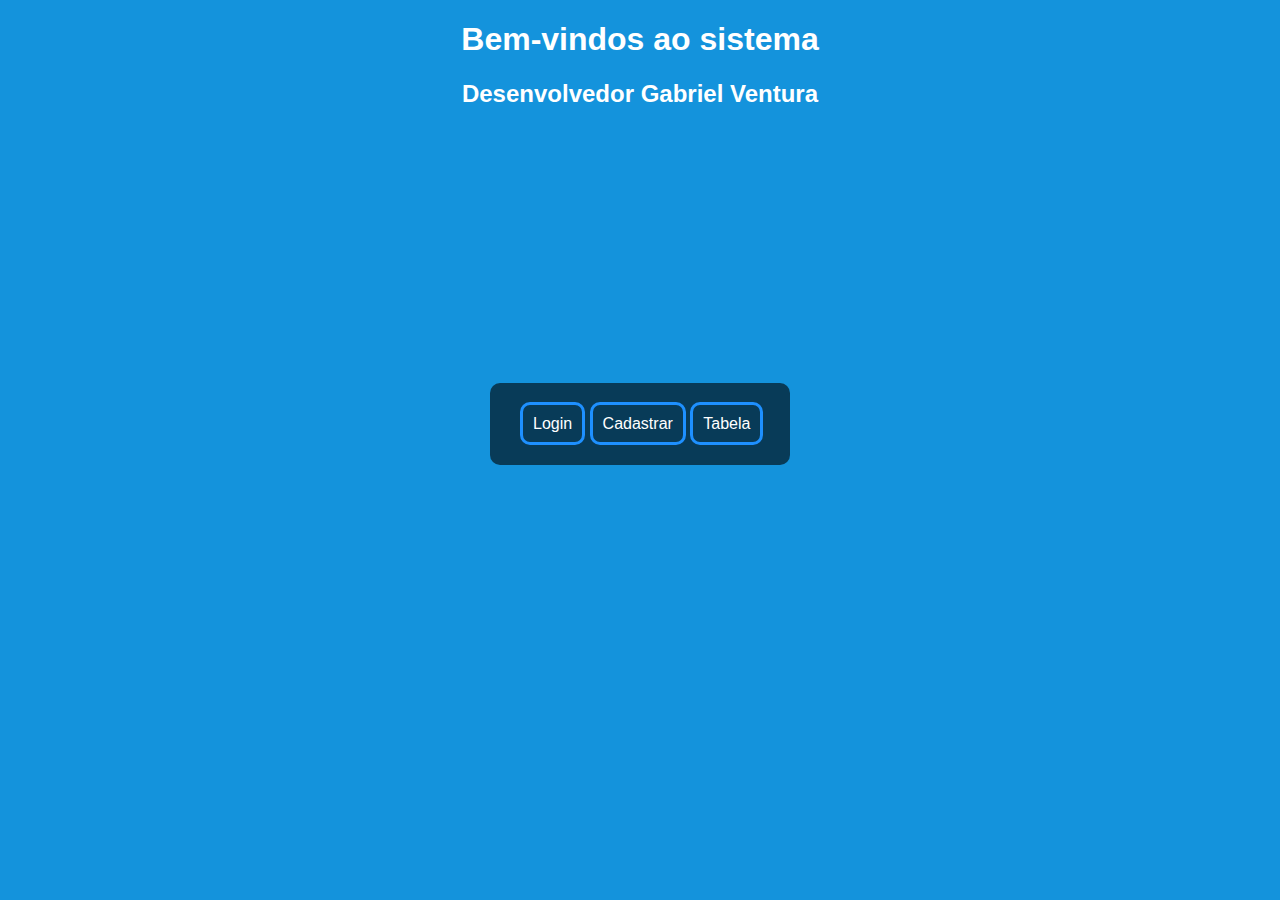
<file: index.html>
<!DOCTYPE html>
<html lang="en">
<head>
    <meta charset="UTF-8">
    <meta name="viewport" content="width=device-width, initial-scale=1.0">
    <title>Sistema | Gabriel Ventura</title>
    <link rel="stylesheet" href="css/index.css">
    



</head>
<body>
    <h1>Bem-vindos ao sistema</h1>
    <h2>Desenvolvedor Gabriel Ventura</h2>

    <div class="box">
        <a href="Login.html">Login</a>
        <a href="Formulario.html">Cadastrar</a>
         <a href="Tabela.html">Tabela</a>


    </div>
</body>
</html>
</file>
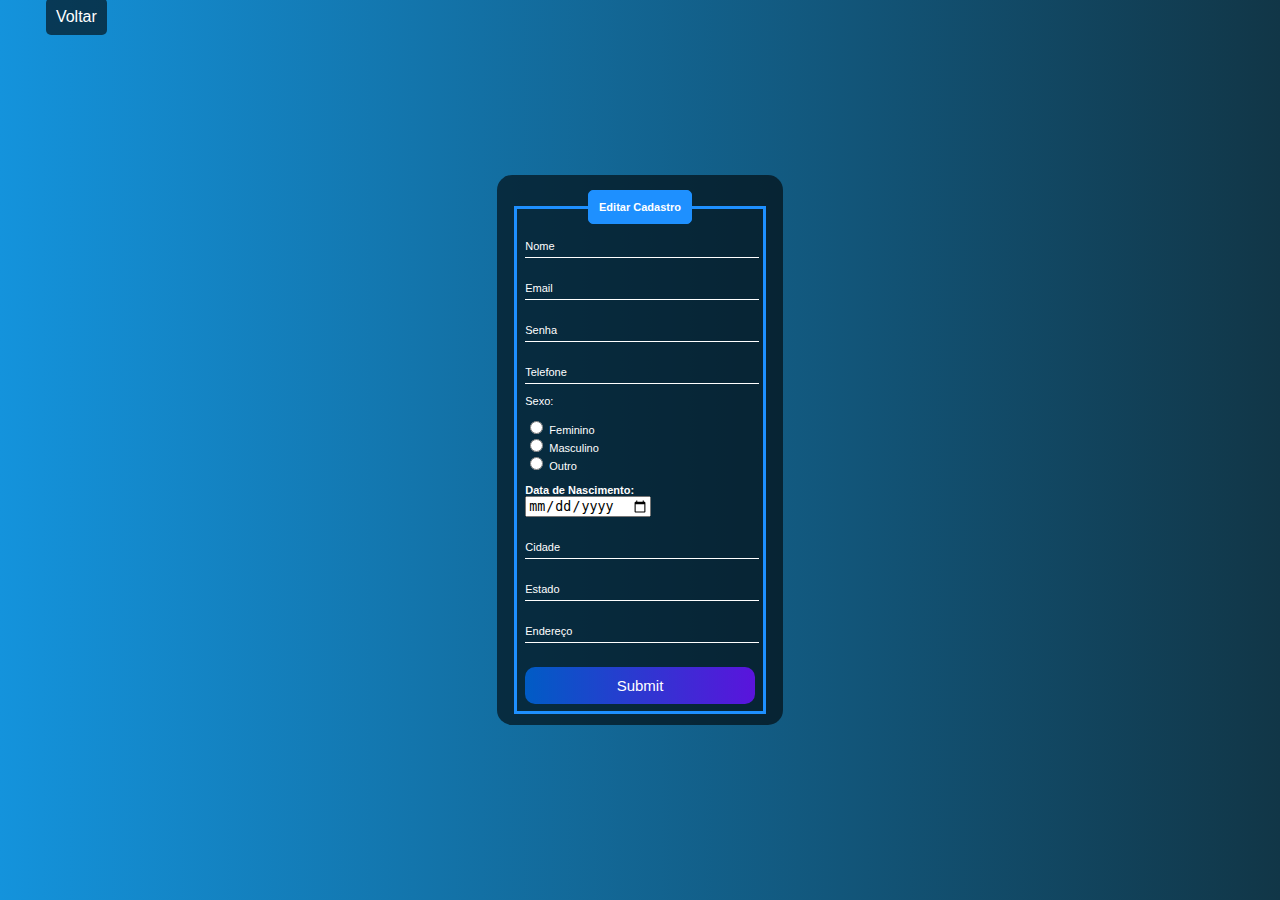
<file: Edit.html>
<!DOCTYPE html>
<html lang=en>
<head>
    <meta charset=UTF-8>
    <meta name=viewport content=width=device-width, initial-scale=1.0>
    <title>Formulário | Gabriel Ventura</title>
    <link rel=stylesheet href=css/Edit.css>

    <style>
        

   
</style>
    </style>
</head>
<body>
    <div class=box>
        <form action=SaveEdit.php method=post>
            <fieldset>
                <legend><b>Editar Cadastro</b></legend>
            
            <br>
            <div class=inputBox>
                <input type=text name=nome id=nome class=inputUser 
                required>
                <label for=nome class=labelInput>Nome</label>
                
            </div>
            <br><br>
            <div class=inputBox>
                <input type=text name=email id=email class=inputUser  required>
                <label for=email class=labelInput>Email</label>

            </div>
            <br><br>
            <div class=inputBox>
                <input type=password name=senha id=senha class=inputUser  required>
                <label for=senha class=labelInput>Senha</label>

            </div>
            <br><br>
                <div class=inputBox>
                    <input type=tel name=telefone id=telefone class=inputUser   required>
                    <label for=telefone class=labelInput>Telefone</label>
                </div>
                <p>Sexo:</p>
                <input type=radio id=feminino name=genero value=Feminino  required>
                <label for=feminino>Feminino</label>
                <br>
                <input type=radio id=masculino name=genero value=Masculino  required>
                <label for=masculino>Masculino</label>
                <br>
                <input type=radio id=outro name=genero value=outro  required>
                <label for=outro>Outro</label>
                <br><br>
                <label for=data_nascimento><b>Data de Nascimento:</b></label>
                <input type=date name=data_nasc id=data_nasc   required>
                <br><br><br>
                <div class=inputBox>
                    <input type=text name=cidade id=cidade class=inputUser   required>
                    <label for=cidade class=labelInput>Cidade</label>
                </div>
                <br><br>
                <div class=inputBox>
                    <input type=text name=estado id=estado class=inputUser   required>
                    <label for=estado class=labelInput>Estado</label>
                </div>
                <br><br>
                <div class=inputBox>
                    <input type=text name=endereco id=endereco class=inputUser  required>
                    <label for=endereco class=labelInput>Endereço</label>
                </div>
                <br><br>
                
                <input type=submit name=update id=submit>
            </fieldset>
        </form>
    </div>

      <a class="btn-back" href="index.html">Voltar</a>

    
    
</body>
</html>
</file>
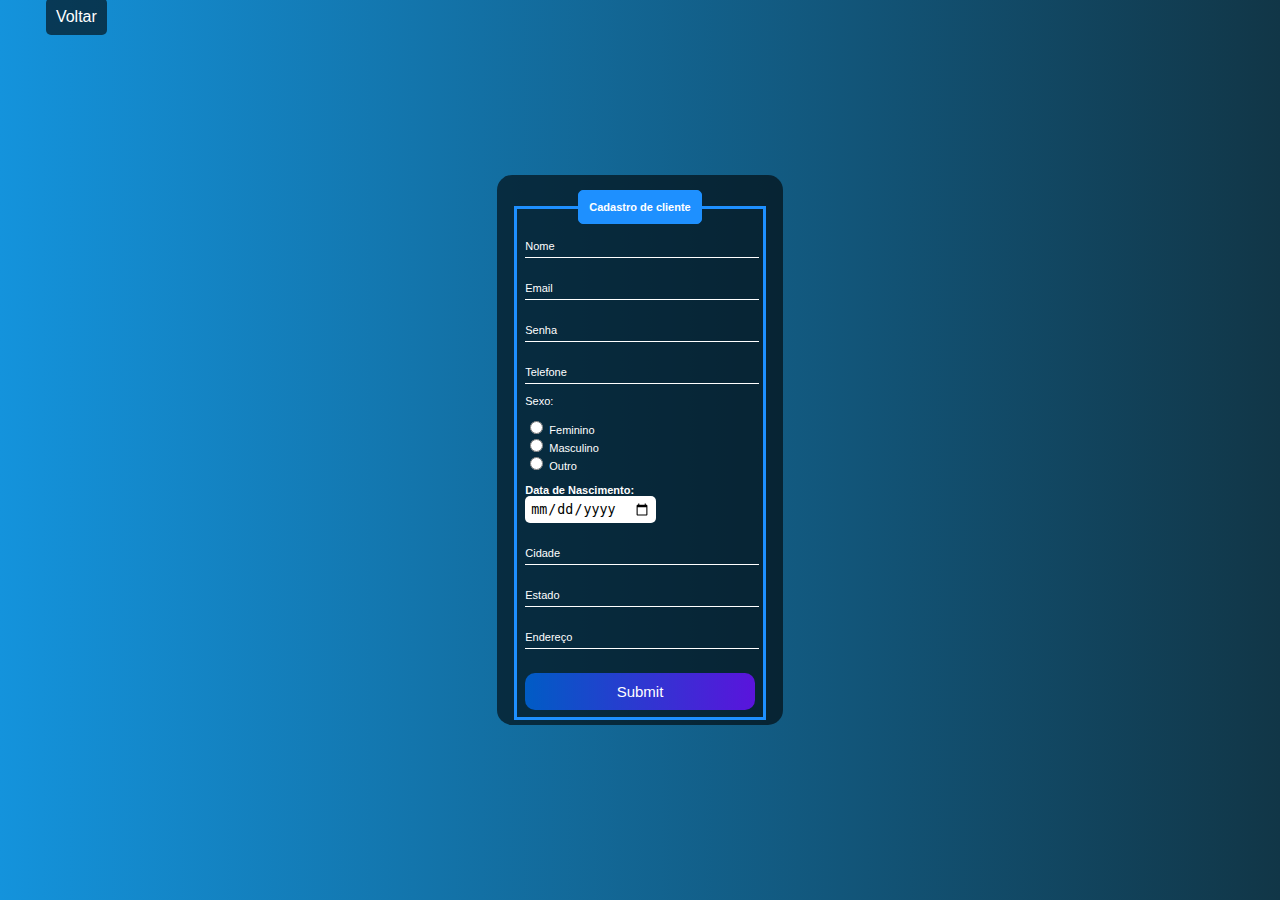
<file: Formulario.html>
<!DOCTYPE html>
<html lang="en">
<head>
    <meta charset="UTF-8">
    <meta name="viewport" content="width=device-width, initial-scale=1.0">
    <title>Formulário | Gabriel Ventura</title>
    <link rel="stylesheet" href="css/Formulario.css">
</head>


<body>
     
    <div class="box" style="width: 20%;  ">
        <form action="formulario.php" method="post">
            <fieldset>
                <legend><b>Cadastro de cliente</b></legend>
            
            <br>
            <div class="inputBox">
                <input type="text" name="nome" id="nome" class="inputUser" required>
                <label for="nome" class="labelInput">Nome</label>
                
            </div>
            <br><br>
            <div class="inputBox">
                <input type="text" name="email" id="email" class="inputUser" required>
                <label for="email" class="labelInput">Email</label>

            </div>
             <br><br>
             <div class="inputBox">
                <input type="password" name="senha" id="senha" class="inputUser" required>
                <label for="senha" class="labelInput">Senha</label>

            </div>
            
            <br><br>
                <div class="inputBox">
                    <input type="tel" name="telefone" id="telefone" class="inputUser" required>
                    <label for="telefone" class="labelInput">Telefone</label>
                </div>
                <p>Sexo:</p>
                <input type="radio" id="feminino" name="genero" value="Feminino" required>
                <label for="feminino">Feminino</label>
                <br>
                <input type="radio" id="masculino" name="genero" value="Masculino" required>
                <label for="masculino">Masculino</label>
                <br>
                <input type="radio" id="outro" name="genero" value="outro" required>
                <label for="outro">Outro</label>
                <br><br>
                <label for="data_nascimento"><b>Data de Nascimento:</b></label>
                <input type="date" name="data_nascimento" id="data_nascimento" required>
                <br><br><br>
                <div class="inputBox">
                    <input type="text" name="cidade" id="cidade" class="inputUser" required>
                    <label for="cidade" class="labelInput">Cidade</label>
                </div>
                <br><br>
                <div class="inputBox">
                    <input type="text" name="estado" id="estado" class="inputUser" required>
                    <label for="estado" class="labelInput">Estado</label>
                </div>
                <br><br>
                <div class="inputBox">
                    <input type="text" name="endereco" id="endereco" class="inputUser" required>
                    <label for="endereco" class="labelInput">Endereço</label>
                </div>
                <br><br>
                <input type="submit" name="submit" id="submit">
            </fieldset>
        </form>

    </div>

    
         <a class="btn-back" href="index.html">Voltar</a>

    
    
    
</body>
</html>
</file>
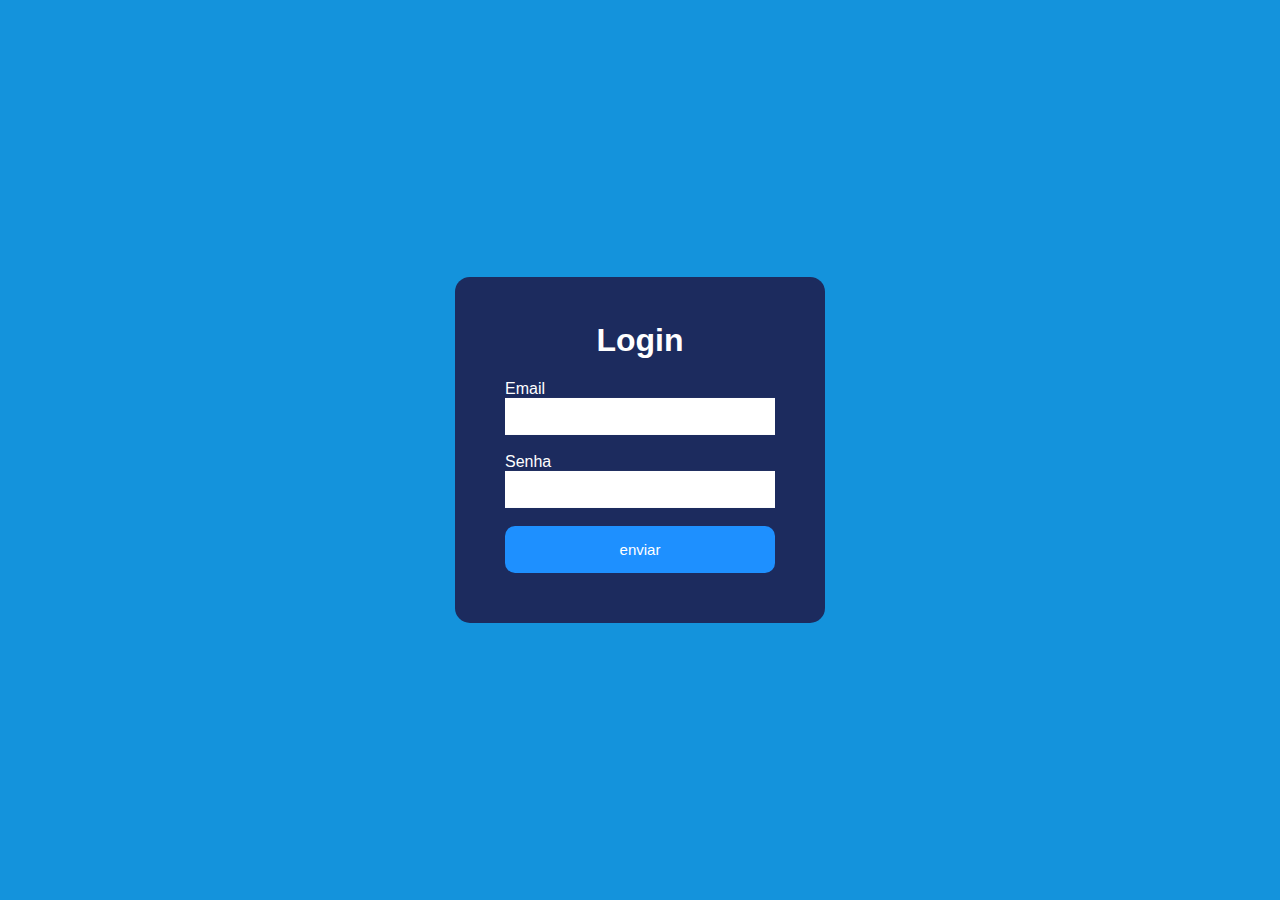
<file: Login.html>
<!DOCTYPE html>
<html lang="en">
<head>
    <meta charset="UTF-8">
    <meta name="viewport" content="width=device-width, initial-scale=1.0">
    <title>Login | Gabriel Ventura</title>
    <link rel="stylesheet" href="css/Login.css">

</head>
<body>
    <form action="" method="POST" >
        <h1>Login</h1>
        <label for="" >Email</label>
        <br>
        <input type="text" name="email">
        <br><br>
        <label>Senha</label>
        <br>
        <input type="password" name="senha">
        <br><br>
        <input class="inputSubmit" type="submit" name="submit" value="enviar">
    </form>
    
</body>
</html>
</file>
<file: css/index.css>
body{

    background-color: rgb(20, 147, 220);
    font-family: Arial, Helvetica, sans-serif;
}


h1, h2 {

    text-align: center;
    color: white;
}

.box a {

    color: white;
    border: 3px solid dodgerblue;
    padding: 10px;
    border-radius: 10px;
    text-decoration: none;
}


.box {
    
   position: absolute;
   top: 50%;
   left: 50%;
   transform: translate(-50%,-50%);
   background-color: rgba(0, 0, 0, 0.6);
   width: 270px;
   padding-left: 30px;
   height: 50px;
   margin-top: -2%;
   padding-top: 2.5%;
   border-radius: 10px;
   
   
   
    
}

a:hover {

    background-color:   dodgerblue;
}
</file>
<file: css/Formulario.css>
body {
    font-family: Arial, Helvetica, sans-serif;
    background-image: linear-gradient(to right, rgb(20, 147, 220), rgb(17, 54, 71));

}

.box {
    position: absolute;
    top: 50%;
    left: 50%;
    transform: translate(-50%,-50%);
  font-size: 11px;
    color: white;
    background-color: rgba(0, 0, 0, 0.6);
    padding: 15px;
    border-radius: 15px;
    width: 20%;
    height: 520px;
}

fieldset{
    border: 3px solid dodgerblue;
}

legend {
   
    border: 1px solid dodgerblue;
    padding: 10px;
    text-align: center;
    background-color: dodgerblue;
    border-radius: 5px;
}

.inputBox {

    position: relative;
}

.inputUser {

    background: none;
    border: none;
    border-bottom: 1px solid white;
    outline: none; /*tira a borda que aprece quando o elemento é clicado*/
    color: white;
    
    width: 100%;
    
}

.labelInput{

    position: absolute;
    top: 0px;
    left: 0px;
    pointer-events: none;
    
}

.inputUser:focus ~ .labelInput, /*quando um elemento for clicado, o elemento depois do acento ~ recebe as propriedades*/
.inputUser:valid ~ .labelInput {

    top: -20px;
    font-size: 12px;
    color: dodgerblue;

}

#data_nascimento {

    border: none;
    padding: 5px;
    border-radius: 5px;
    outline: none;
    
}

#submit {
    background-image: linear-gradient(to right,rgb(0, 92, 197), rgb(90, 20, 220));
    width: 100%;
    width: 100%;
    border: none;
    padding: 10px;
    color: white;
    font-size: 15px;
    cursor: pointer;
    border-radius: 10px;
    
}

#submit:hover{
    background-image: linear-gradient(to right,rgb(0, 80, 172), rgb(80, 19, 195));
}

.btn-back {
  margin-top: 5%;
  margin-left: 3%;
   background-color: rgba(0, 0, 0, 0.6);
   
 
   padding: 10px;
   color: white;
   text-decoration: none;
   border-radius: 5px;
}
</file>
<file: css/Login.css>
body {

            font-family: Arial, Helvetica, sans-serif;
            background-color: rgb(20, 147, 220);
        }

            form {
                position: absolute;
                top: 50%;
                left: 50%;
                
                transform: translate(-50%, -50%);
            
                
                padding: 50px;
                border-radius: 15px;
                color: #fff;
                 background-color:rgb(28, 43, 94); 
            }
            form h1 {

                text-align: center;
            margin-top: -2%;
            }

            input {
                width: 250px;
                padding: 10px; /*espaçamento de 10px em todas a direções left, right, bottom e top*/
            border: none;
                outline: none;
                font-size: 15px;
                

            }

            .inputSubmit {

                 background-color: dodgerblue;
                border: none;
                padding: 15px;
                width: 100%;
                border-radius: 10px;
                color: white;
            }


       .inputSubmit:hover {

        cursor: pointer;
       }
</file>
